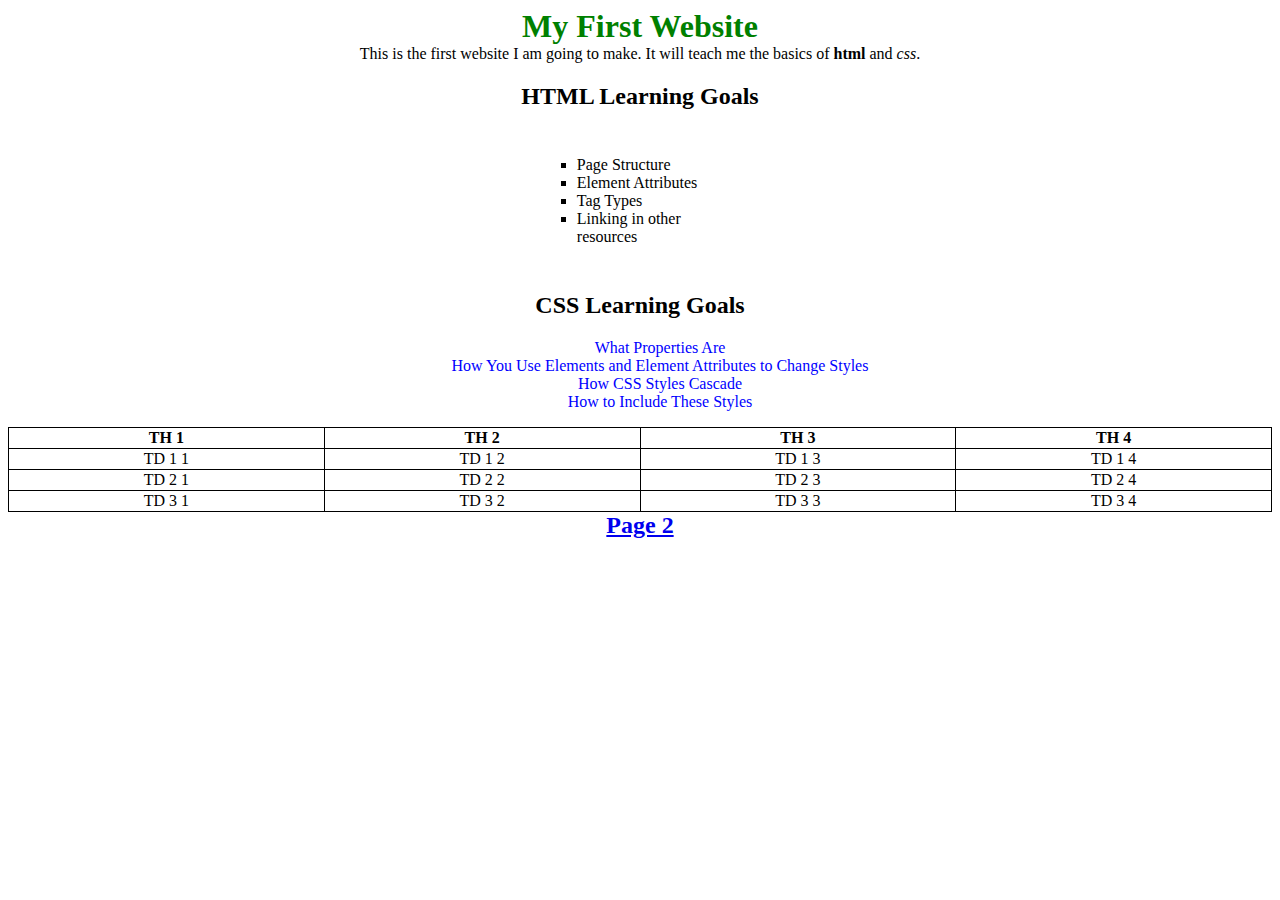
<file: index.html>
<!DOCTYPE html>
<html lang="en">
	<head>
		<title>Demo Project</title>
		<meta charset="UTF-8">
		<link rel="stylesheet" href="./styles/style.css">
	</head>
	<body>
		<h1 class="center">My First Website</h1>
		<p class="center">
			This is the first website I am going to make. It will teach me the basics of <strong>html</strong> and <em>css</em>.
		</p>

		<div class="center">
			<h2>HTML Learning Goals</h2>
			<ul class="center-list">
				<li class="html-list">Page Structure</li>
				<li class="html-list">Element Attributes</li>
				<li class="html-list">Tag Types</li>
				<li class="html-list">Linking in other resources</li>
			</ul>
		</div>

		<div class="center">
			<h2>CSS Learning Goals</h2>
			<ul>
				<li class="css-list">What Properties Are</li>
				<li class="css-list">How You Use Elements and Element Attributes to Change Styles</li>
				<li class="css-list">How CSS Styles Cascade</li>
				<li class="css-list">How to Include These Styles</li>
			</ul>
		</div>

		<table class="center">
			<tr>
				<th>TH 1</th>
				<th>TH 2</th>
				<th>TH 3</th>
				<th>TH 4</th>
			</tr>
			<tr>
				<td>TD 1 1</td>
				<td>TD 1 2</td>
				<td>TD 1 3</td>
				<td>TD 1 4</td>
			</tr>
			<tr>
				<td>TD 2 1</td>
				<td>TD 2 2</td>
				<td>TD 2 3</td>
				<td>TD 2 4</td>
			</tr>
			<tr>
				<td>TD 3 1</td>
				<td>TD 3 2</td>
				<td>TD 3 3</td>
				<td>TD 3 4</td>
			</tr>
		</table>

		<h2 class="center"><a href="./page2.html">Page 2</a></h2>
	</body>
</html>
</file>
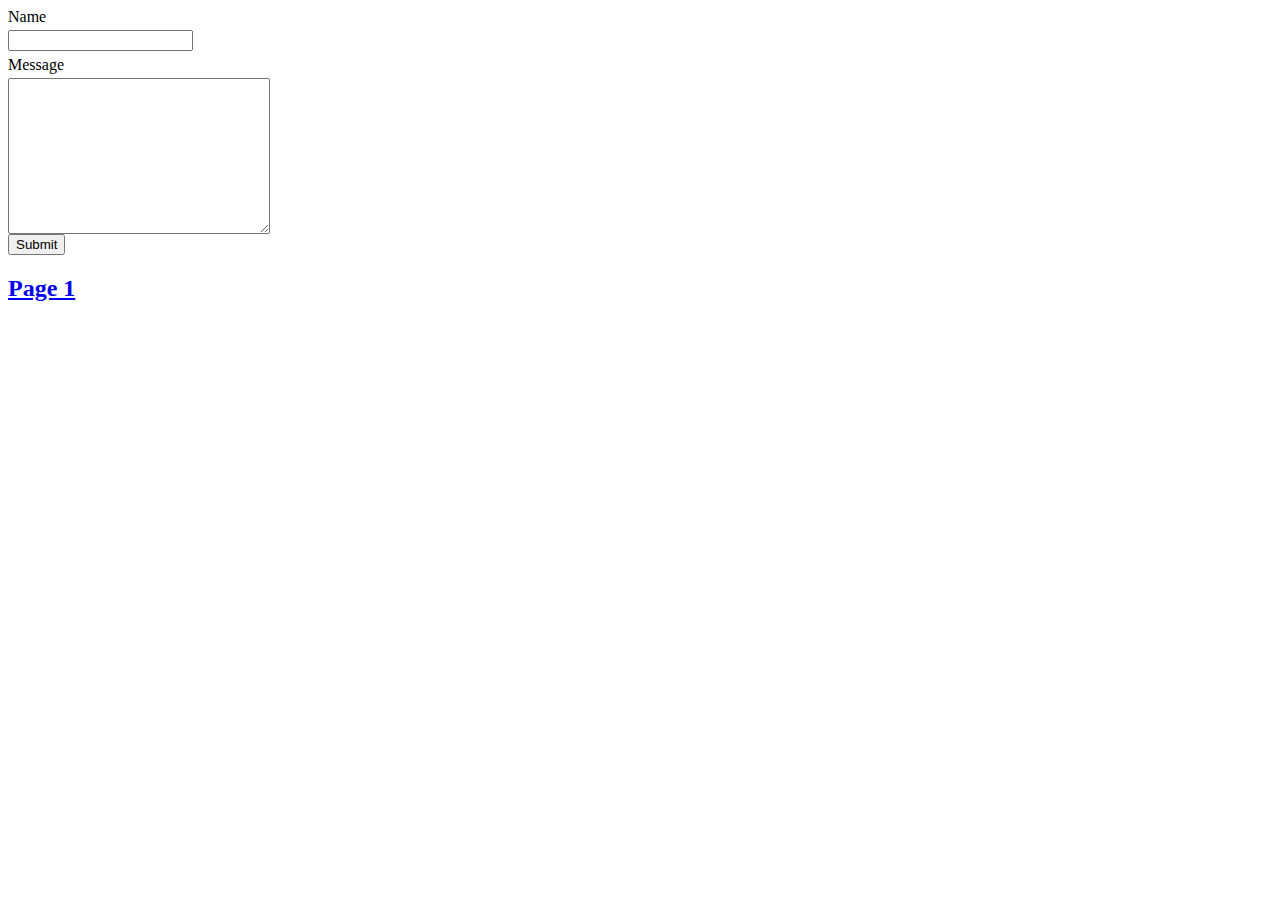
<file: page2.html>
<!DOCTYPE html>
<html lang="en">
	<head>
		<meta charset="UTF-8">
		<link rel="stylesheet" href="./styles/style.css">
	</head>

	<body>
		<form action="#">
			<div>
				<label for="name">Name</label>
				<input type="text" name="name" id="name">
			</div>
			<div>
				<label for="message">Message</label>
				<textarea name="message" id="message" cols="30" rows="10"></textarea>
			</div>
			<div>
				<button type="submit">Submit</button>
			</div>
		</form>

		<h2><a href="index.html">Page 1</a></h2>
	</body>
</html>
</file>
<file: styles/style.css>
h1{
	color: green;
}

li {
	list-style: none;
}

table {
	border-collapse: collapse;
}

table, td, th {
	border: 1px solid black;
}

.html-list {
	list-style: square;
}

.css-list {
	color: blue;
}

.center {
	width: 100%;
	margin: auto;
	text-align: center;
}

.center-list {
	width: 10%;
	list-style-position: inside;
	text-align: left;
	display: inline-block;
	padding: 10px;
}

input, label, textarea {
	display: block;
	margin-top: .3em;
}
</file>
